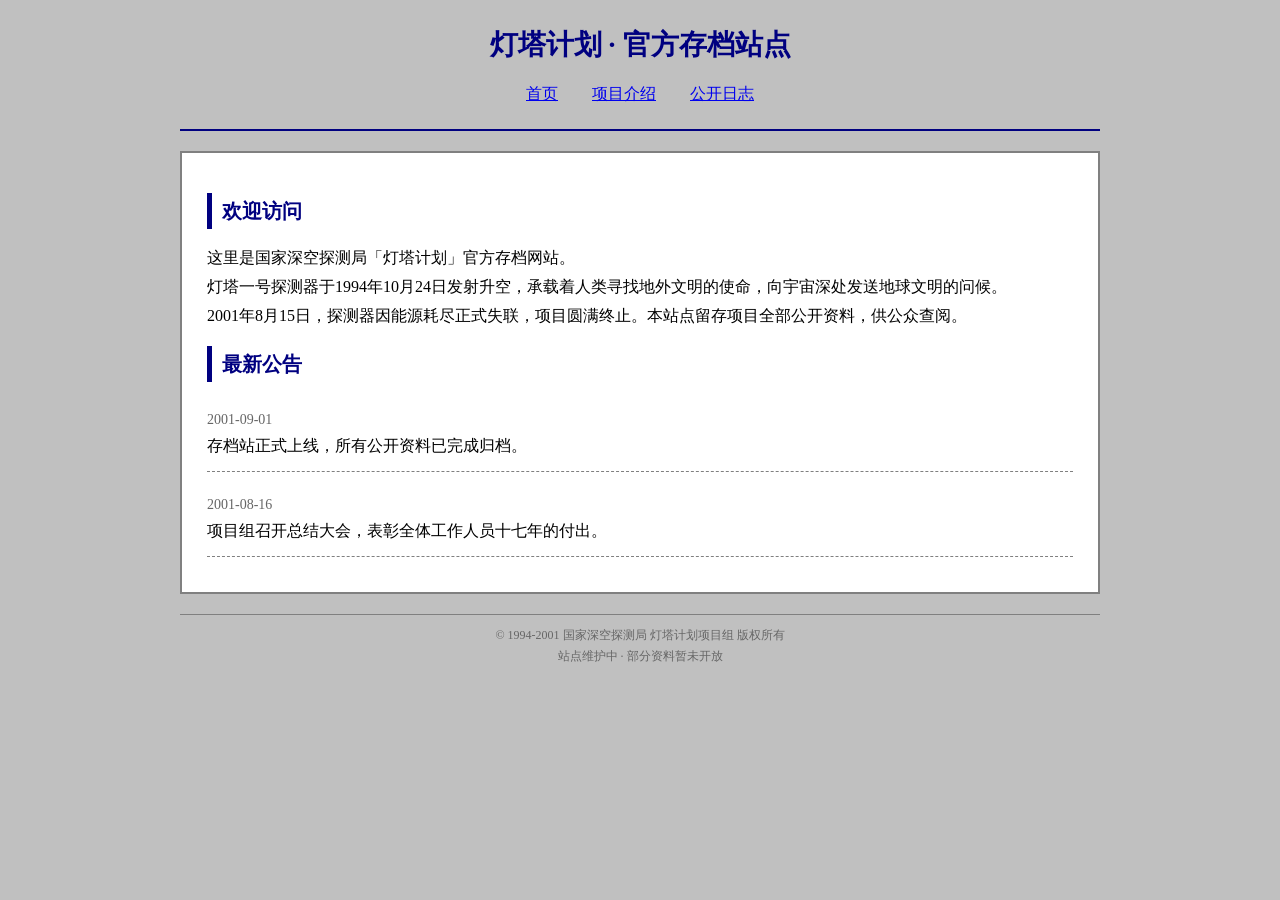
<file: index.html>
<!DOCTYPE html>
<html lang="zh-CN">
<head>
    <meta charset="UTF-8">
    <title>灯塔计划官方存档站</title>
    <link rel="stylesheet" href="style.css">
</head>
<body>
    <header>
        <h1>灯塔计划 · 官方存档站点</h1>
        <nav>
            <a href="index.html">首页</a>
            <a href="about.html">项目介绍</a>
            <a href="logs.html">公开日志</a>
        </nav>
    </header>

    <div class="content">
        <h2>欢迎访问</h2>
        <p>这里是国家深空探测局「灯塔计划」官方存档网站。</p>
        <p>灯塔一号探测器于1994年10月24日发射升空，承载着人类寻找地外文明的使命，向宇宙深处发送地球文明的问候。</p>
        <p>2001年8月15日，探测器因能源耗尽正式失联，项目圆满终止。本站点留存项目全部公开资料，供公众查阅。</p>
        
        <h2>最新公告</h2>
        <div class="log-item">
            <p class="date">2001-09-01</p>
            <p>存档站正式上线，所有公开资料已完成归档。</p>
        </div>
        <div class="log-item">
            <p class="date">2001-08-16</p>
            <p>项目组召开总结大会，表彰全体工作人员十七年的付出。</p>
        </div>
    </div>

    <!-- 
        如果你看到了这条注释，说明你已经迈出了第一步。
        真相不会放在明面上。
        去看看 /hidden/log_001.html
        不要告诉任何人。
    -->

    <footer>
        <p>© 1994-2001 国家深空探测局 灯塔计划项目组 版权所有</p>
        <p class="blink">站点维护中 · 部分资料暂未开放</p>
    </footer>
    <script src="script.js"></script>
</body>
</html>
</file>
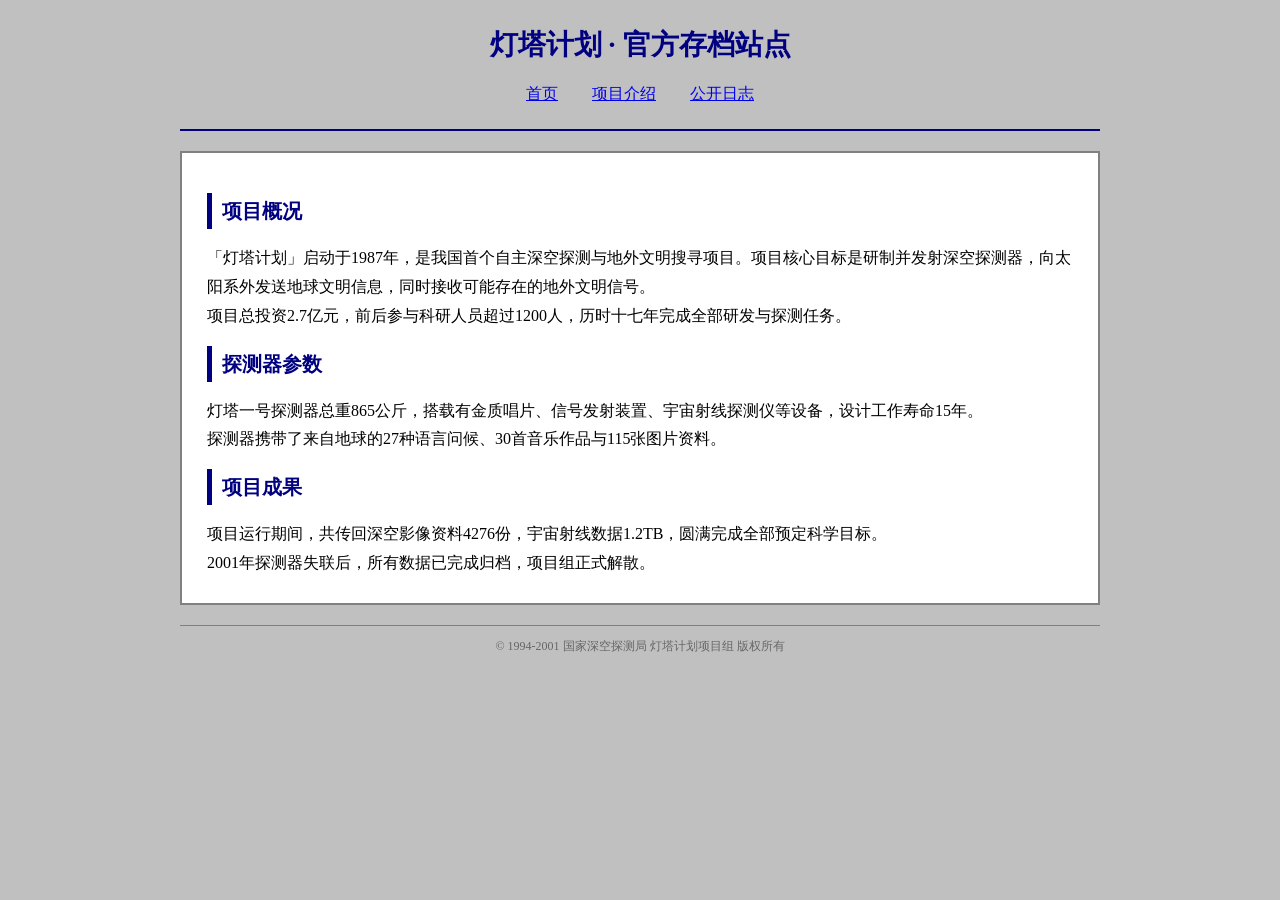
<file: about.html>
<!DOCTYPE html>
<html lang="zh-CN">
<head>
    <meta charset="UTF-8">
    <title>项目介绍 - 灯塔计划官方存档站</title>
    <link rel="stylesheet" href="style.css">
</head>
<body>
    <header>
        <h1>灯塔计划 · 官方存档站点</h1>
        <nav>
            <a href="index.html">首页</a>
            <a href="about.html">项目介绍</a>
            <a href="logs.html">公开日志</a>
        </nav>
    </header>

    <div class="content">
        <h2>项目概况</h2>
        <p>「灯塔计划」启动于1987年，是我国首个自主深空探测与地外文明搜寻项目。项目核心目标是研制并发射深空探测器，向太阳系外发送地球文明信息，同时接收可能存在的地外文明信号。</p>
        <p>项目总投资2.7亿元，前后参与科研人员超过1200人，历时十七年完成全部研发与探测任务。</p>

        <h2>探测器参数</h2>
        <p>灯塔一号探测器总重865公斤，搭载有金质唱片、信号发射装置、宇宙射线探测仪等设备，设计工作寿命15年。</p>
        <p>探测器​‍‌‌‍‌​‍‍‍‌‌‍‍​‍‌‌‍‌​‍‌‍‍‍​‍‍‍‍​‍‌‌‍携带了来自地球的27种语言问候、30首音乐作品与115张图片资料。</p>

        <h2>项目成果</h2>
        <p>项目运行期间，共传回深空影像资料4276份，宇宙射线数据1.2TB，圆满完成全部预定科学目标。</p>
        <p>2001年探测器失联后，所有数据已完成归档，项目组正式解散。</p>
    </div>

    <footer>
        <p>© 1994-2001 国家深空探测局 灯塔计划项目组 版权所有</p>
    </footer>
    <script src="script.js"></script>
</body>
</html>
</file>
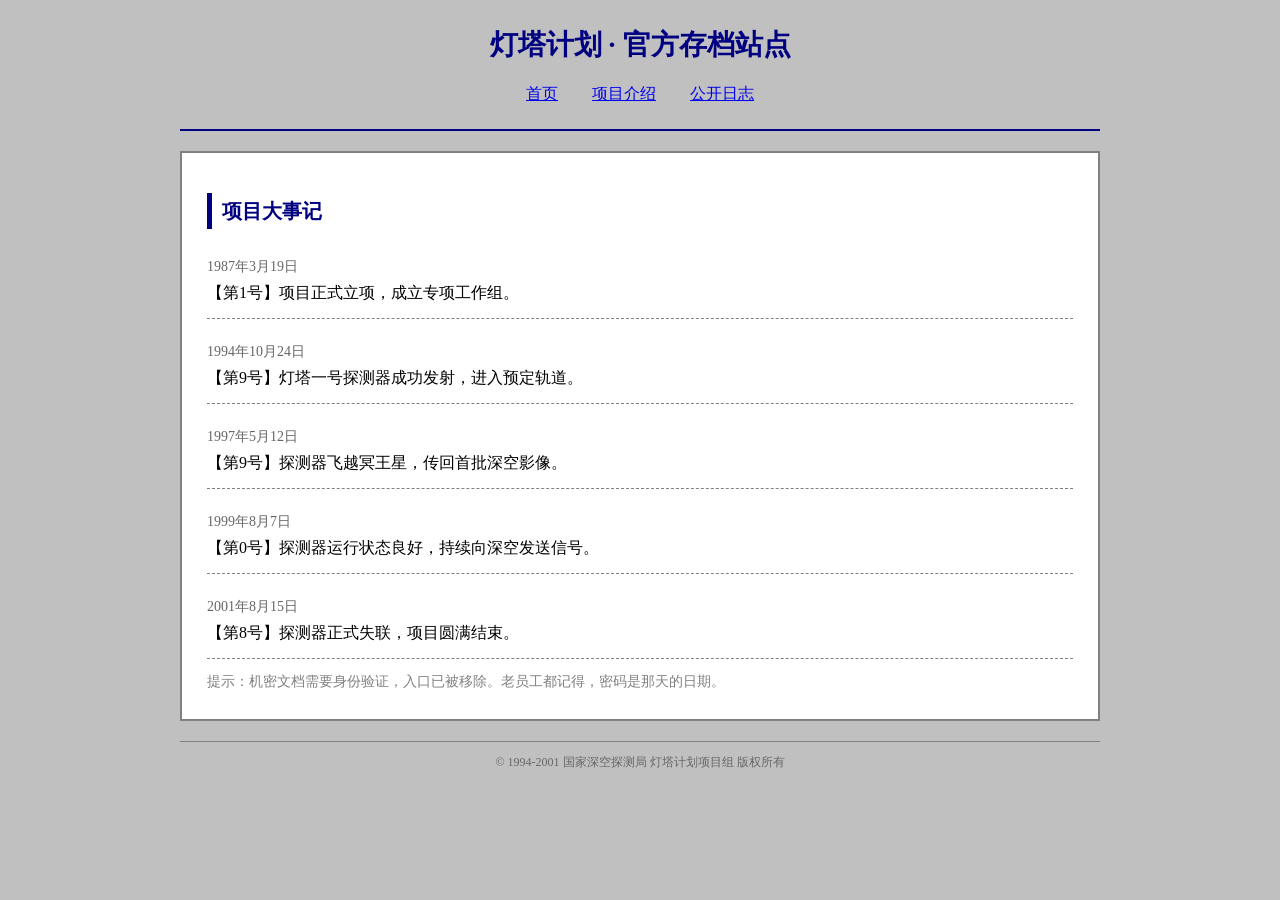
<file: logs.html>
<!DOCTYPE html>
<html lang="zh-CN">
<head>
    <meta charset="UTF-8">
    <title>公开日志 - 灯塔计划官方存档站</title>
    <link rel="stylesheet" href="style.css">
</head>
<body>
    <header>
        <h1>灯塔计划 · 官方存档站点</h1>
        <nav>
            <a href="index.html">首页</a>
            <a href="about.html">项目介绍</a>
            <a href="logs.html">公开日志</a>
        </nav>
    </header>

    <div class="content">
        <h2>项目大事记</h2>
        
        <div class="log-item">
            <p class="date">1987年3月19日</p>
            <p>【第1号】项目正式立项，成立专项工作组。</p>
        </div>
        <div class="log-item">
            <p class="date">1994年10月24日</p>
            <p>【第9号】灯塔一号探测器成功发射，进入预定轨道。</p>
        </div>
        <div class="log-item">
            <p class="date">1997年5月12日</p>
            <p>【第9号】探测器飞越冥王星，传回首批深空影像。</p>
        </div>
        <div class="log-item">
            <p class="date">1999年8月7日</p>
            <p>【第0号】探测器运行状态良好，持续向深空发送信号。</p>
        </div>
        <div class="log-item">
            <p class="date">2001年8月15日</p>
            <p>【第8号】探测器正式失联，项目圆满结束。</p>
        </div>

        <p class="tip">提示：机密文档需要身份验证，入口已被移除。老员工都记得，密码是那天的日期。</p>
    </div>

    <footer>
        <p>© 1994-2001 国家深空探测局 灯塔计划项目组 版权所有</p>
    </footer>
    <script src="script.js"></script>
</body>
</html>
</file>
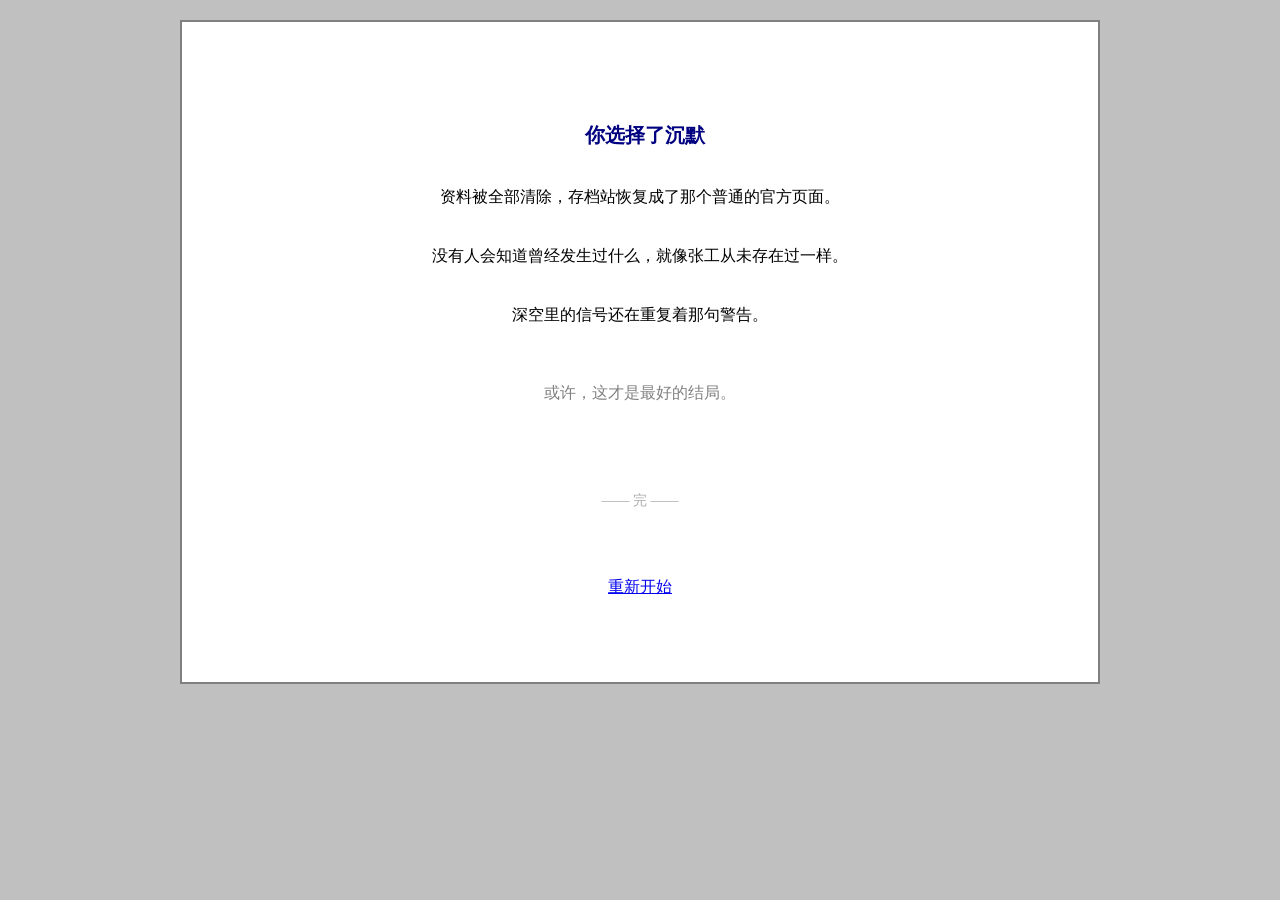
<file: final/ending_silent.html>
<!DOCTYPE html>
<html lang="zh-CN">
<head>
    <meta charset="UTF-8">
    <title>沉默</title>
    <link rel="stylesheet" href="../style.css">
</head>
<body>
    <div class="content" style="text-align:center;padding:80px 30px;">
        <h2 style="border:none;text-align:center;">你选择了沉默</h2>
        <p style="margin:30px 0;">资料被全部清除，存档站恢复成了那个普通的官方页面。</p>
        <p style="margin:30px 0;">没有人会知道曾经发生过什么，就像张工从未存在过一样。</p>
        <p style="margin:30px 0;">深空里的信号还在重复着那句警告。</p>
        <p style="margin:50px 0;color:#808080;">或许，这才是最好的结局。</p>
        <p style="margin-top:80px;font-size:14px;color:#aaa;">—— 完 ——</p>

        <p style="text-align:center;margin-top:60px;"><a href="../index.html">重新开始</a></p>
    </div>
    <script src="../script.js"></script>
</body>
</html>
</file>
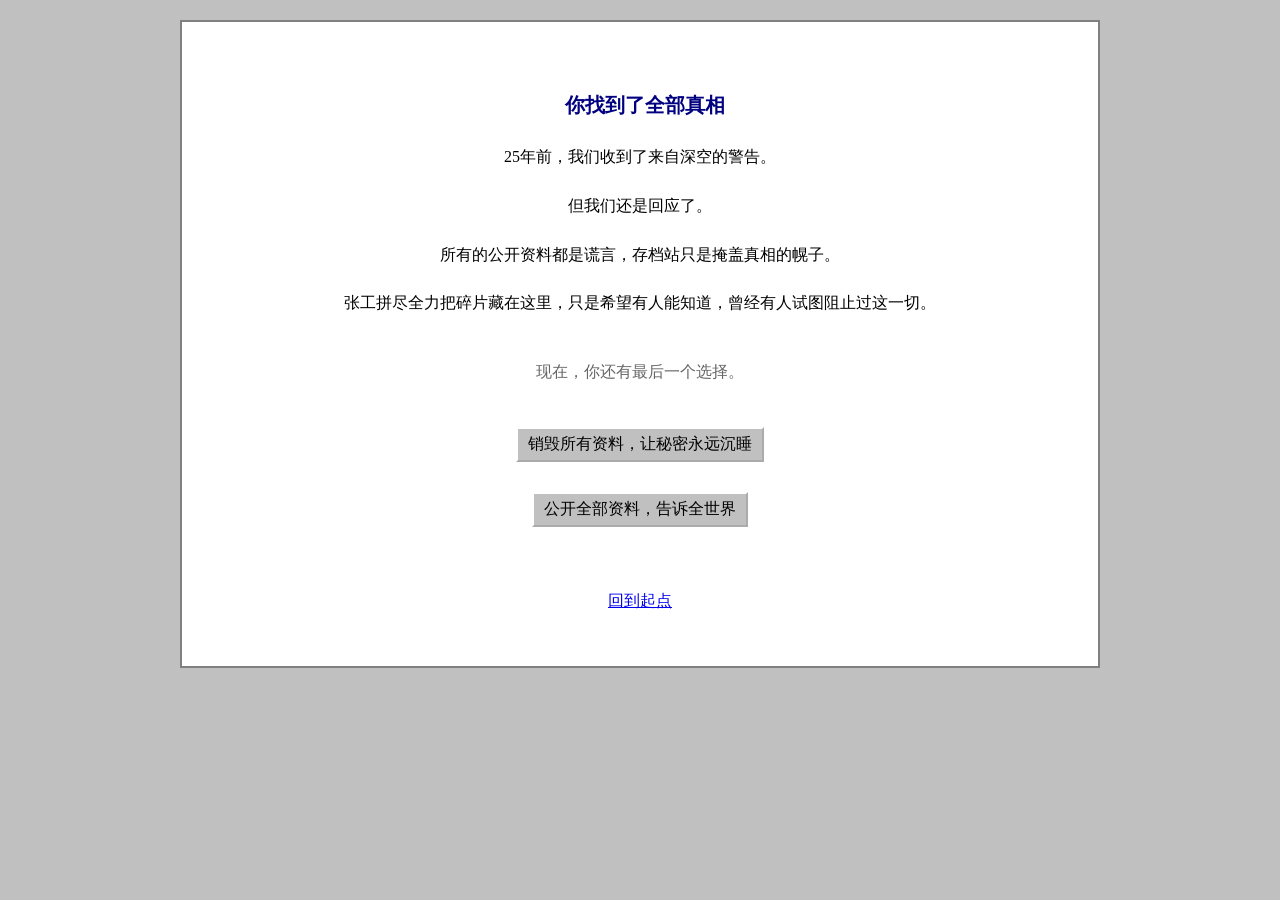
<file: final/truth.html>
<!DOCTYPE html>
<html lang="zh-CN">
<head>
    <meta charset="UTF-8">
    <title>真相</title>
    <link rel="stylesheet" href="../style.css">
</head>
<body>
    <div class="content" style="text-align:center;padding:50px 30px;">
        <h2 style="border:none;text-align:center;">你找到了全部真相</h2>
        <p style="margin:20px 0;">25年前，我们收到了来自深空的警告。</p>
        <p style="margin:20px 0;">但我们还是回应了。</p>
        <p style="margin:20px 0;">所有的公开资料都是谎言，存档站只是掩盖真相的幌子。</p>
        <p style="margin:20px 0;">张工拼尽全力把碎片藏在这里，只是希望有人能知道，曾经有人试图阻止过这一切。</p>
        <p style="margin:40px 0;color:#666;">现在，你还有最后一个选择。</p>
        <p style="margin:30px 0;">
            <button onclick="window.location.href='ending_silent.html'">销毁所有资料，让秘密永远沉睡</button>
        </p>
        <p style="margin:10px 0;">
            <button onclick="alert('资料已公开。很快，所有人都会知道真相。')">公开全部资料，告诉全世界</button>
        </p>

        <p style="text-align:center;margin-top:60px;"><a href="../index.html">回到起点</a></p>
    </div>
    <script src="../script.js"></script>
</body>
</html>
</file>
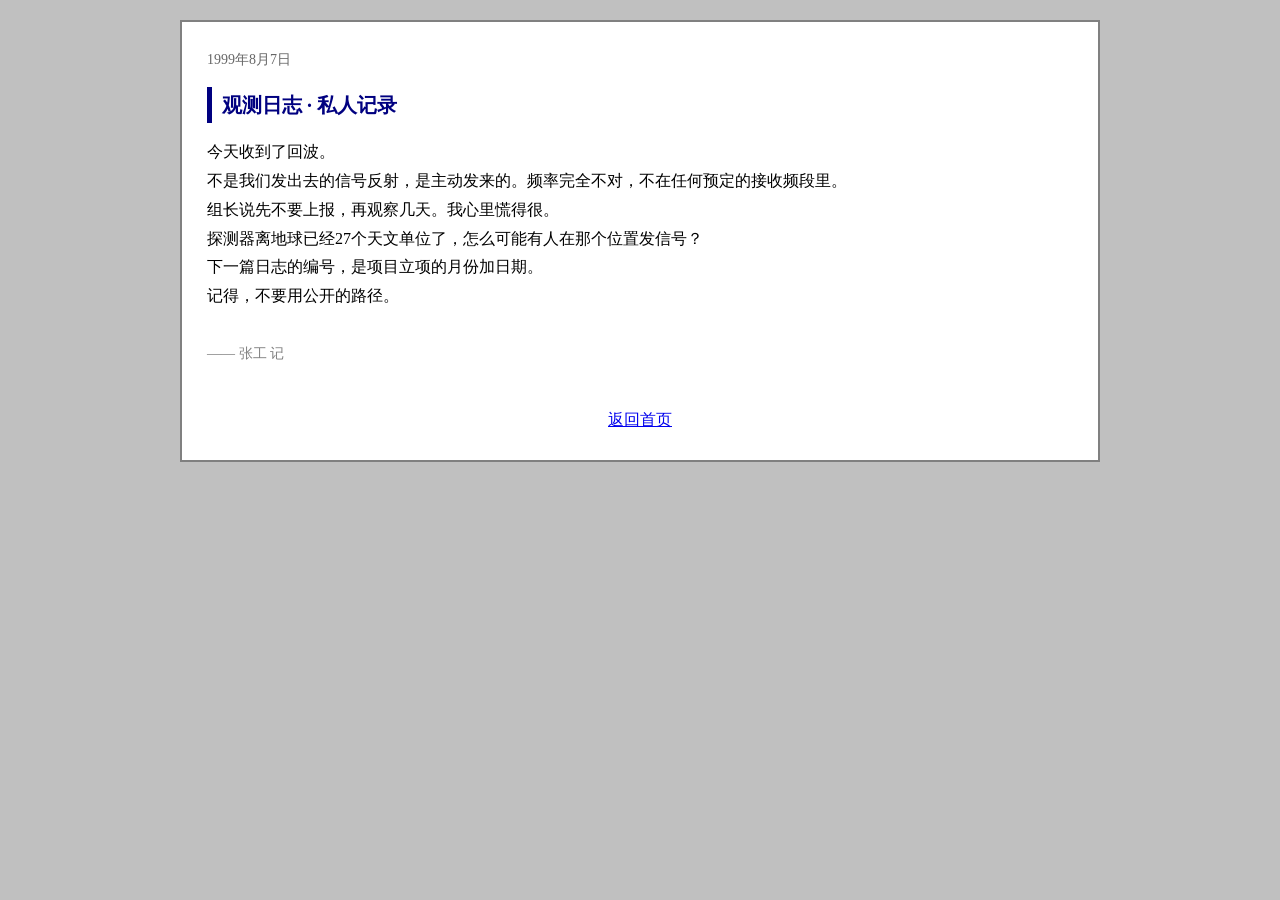
<file: hidden/log_001.html>
<!DOCTYPE html>
<html lang="zh-CN">
<head>
    <meta charset="UTF-8">
    <title>私人日志 001</title>
    <link rel="stylesheet" href="../style.css">
</head>
<body>
    <div class="content">
        <p class="date">1999年8月7日</p>
        <h2>观测日志 · 私人记录</h2>
        <p>今天收到了回波。</p>
        <p>不是我们发出去的信号反射，是主动发来的。频率完全不对，不在任何预定的接收频段里。</p>
        <p>组长说先不要上报，再观察几天。我心里慌得很。</p>
        <p>探测器离地球已经27个天文单位了，怎么可能有人在那个位置发信号？</p>
        <p>下一篇日志的编号，是项目立项的月份加日期。</p>
        <p>记得，不要用公开的路径。</p>

        <p style="margin-top:30px;color:#808080;font-size:14px;">—— 张工 记</p>
        <p style="text-align:center;margin-top:40px;"><a href="../index.html">返回首页</a></p>
    </div>
    <script src="../script.js"></script>
</body>
</html>
</file>
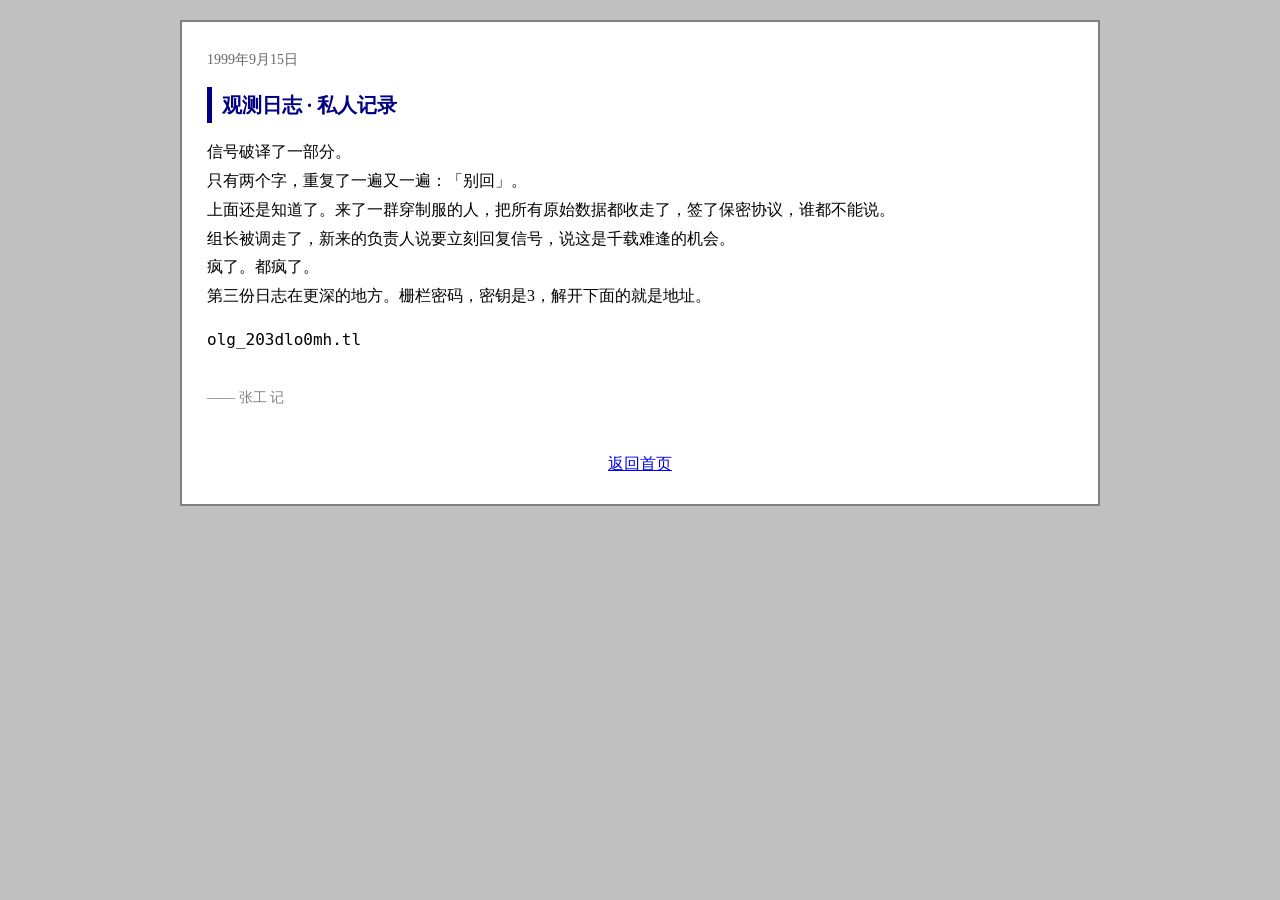
<file: hidden/log_002.html>
<!DOCTYPE html>
<html lang="zh-CN">
<head>
    <meta charset="UTF-8">
    <title>私人日志 002</title>
    <link rel="stylesheet" href="../style.css">
</head>
<body>
    <div class="content">
        <p class="date">1999年9月15日</p>
        <h2>观测日志 · 私人记录</h2>
        <p>信号破译了一部分。</p>
        <p>只有两个字，重复了一遍又一遍：「别回」。</p>
        <p>上面还是知道了。来了一群穿制服的人，把所有原始数据都收走了，签了保密协议，谁都不能说。</p>
        <p>组长被调走了，新来的负责人说要立刻回复信号，说这是千载难逢的机会。</p>
        <p>疯了。都疯了。</p>
        <p>第三份日志在更深的地方。栅栏密码，密钥是3，解开下面的就是地址。</p>
        <p style="font-family:monospace;margin:15px 0;">olg_203dlo0mh.tl</p>

        <p style="margin-top:30px;color:#808080;font-size:14px;">—— 张工 记</p>
        <p style="text-align:center;margin-top:40px;"><a href="../index.html">返回首页</a></p>
    </div>
    <script src="../script.js"></script>
</body>
</html>
</file>
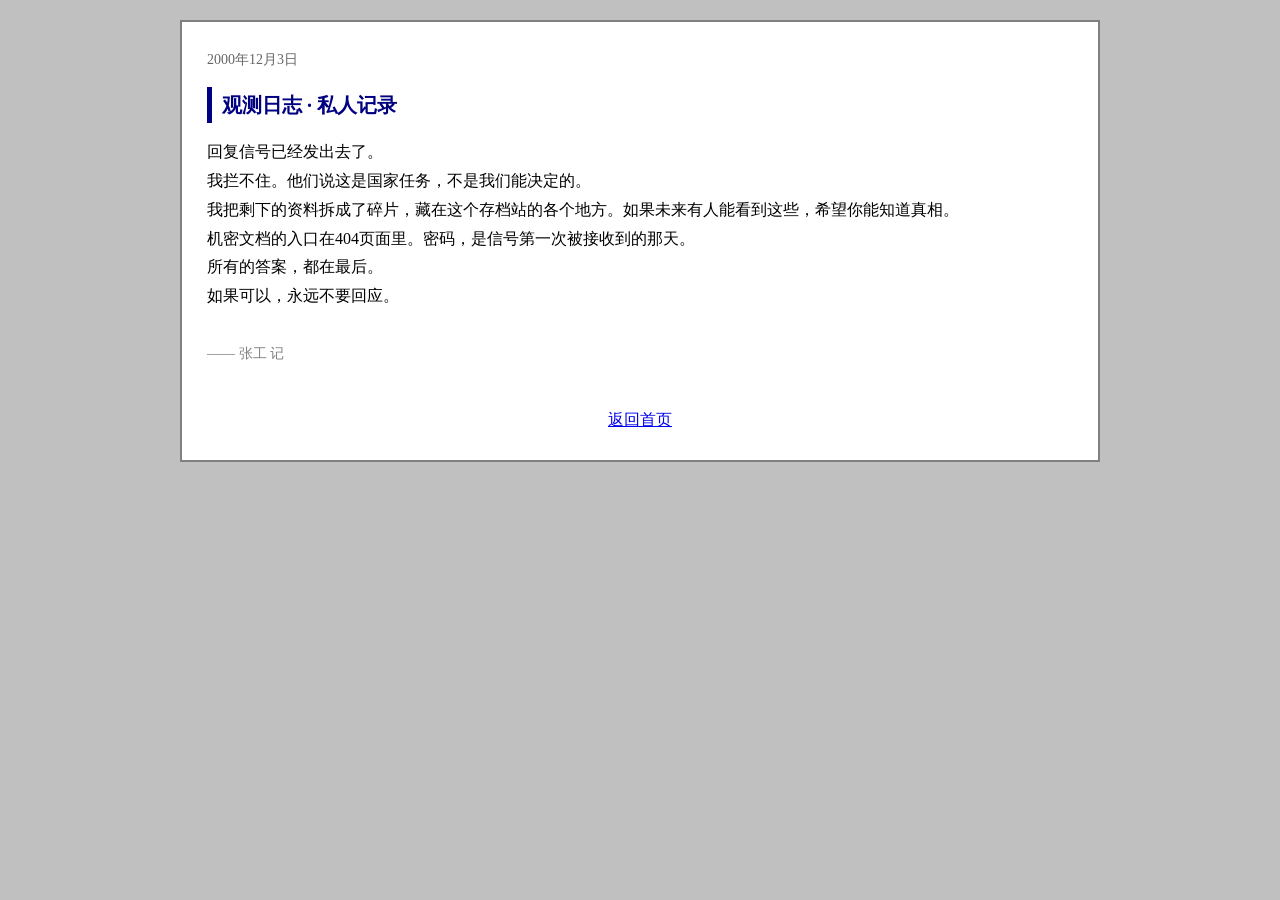
<file: hidden/log_003.html>
<!DOCTYPE html>
<html lang="zh-CN">
<head>
    <meta charset="UTF-8">
    <title>私人日志 003</title>
    <link rel="stylesheet" href="../style.css">
</head>
<body>
    <div class="content">
        <p class="date">2000年12月3日</p>
        <h2>观测日志 · 私人记录</h2>
        <p>回复信号已经发出去了。</p>
        <p>我拦不住。他们说这是国家任务，不是我们能决定的。</p>
        <p>我把剩下的资料拆成了碎片，藏在这个存档站的各个地方。如果未来有人能看到这些，希望你能知道真相。</p>
        <p>机密文档的入口在404页面里。密码，是信号第一次被接收到的那天。</p>
        <p>所有的答案，都在最后。</p>
        <p>如果可以，永远不要回应。</p>

        <p style="margin-top:30px;color:#808080;font-size:14px;">—— 张工 记</p>
        <p style="text-align:center;margin-top:40px;"><a href="../index.html">返回首页</a></p>
    </div>
    <script src="../script.js"></script>
</body>
</html>
</file>
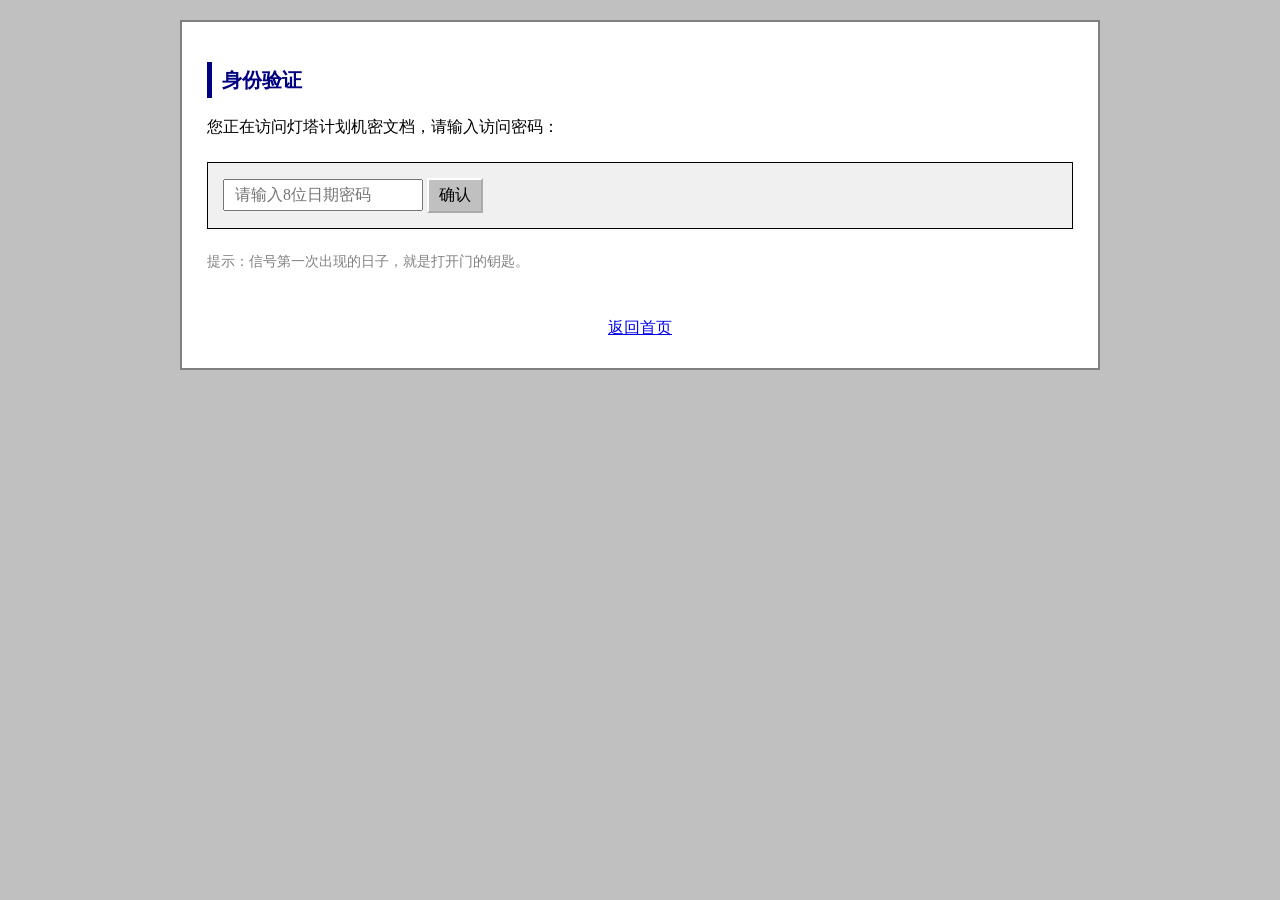
<file: secret/cipher.html>
<!DOCTYPE html>
<html lang="zh-CN">
<head>
    <meta charset="UTF-8">
    <title>机密文档访问验证</title>
    <link rel="stylesheet" href="../style.css">
</head>
<body>
    <div class="content">
        <h2>身份验证</h2>
        <p>您正在访问灯塔计划机密文档，请输入访问密码：</p>
        
        <div class="cipher-box">
            <input type="text" id="pwdInput" placeholder="请输入8位日期密码" style="width:200px;">
            <button onclick="checkPassword('pwdInput','19990807','doc_1.html')">确认</button>
        </div>
        
        <p class="tip">提示：信号第一次出现的日子，就是打开门的钥匙。</p>
        <p style="text-align:center;margin-top:40px;"><a href="../index.html">返回首页</a></p>
    </div>
    <script src="../script.js"></script>
</body>
</html>
</file>
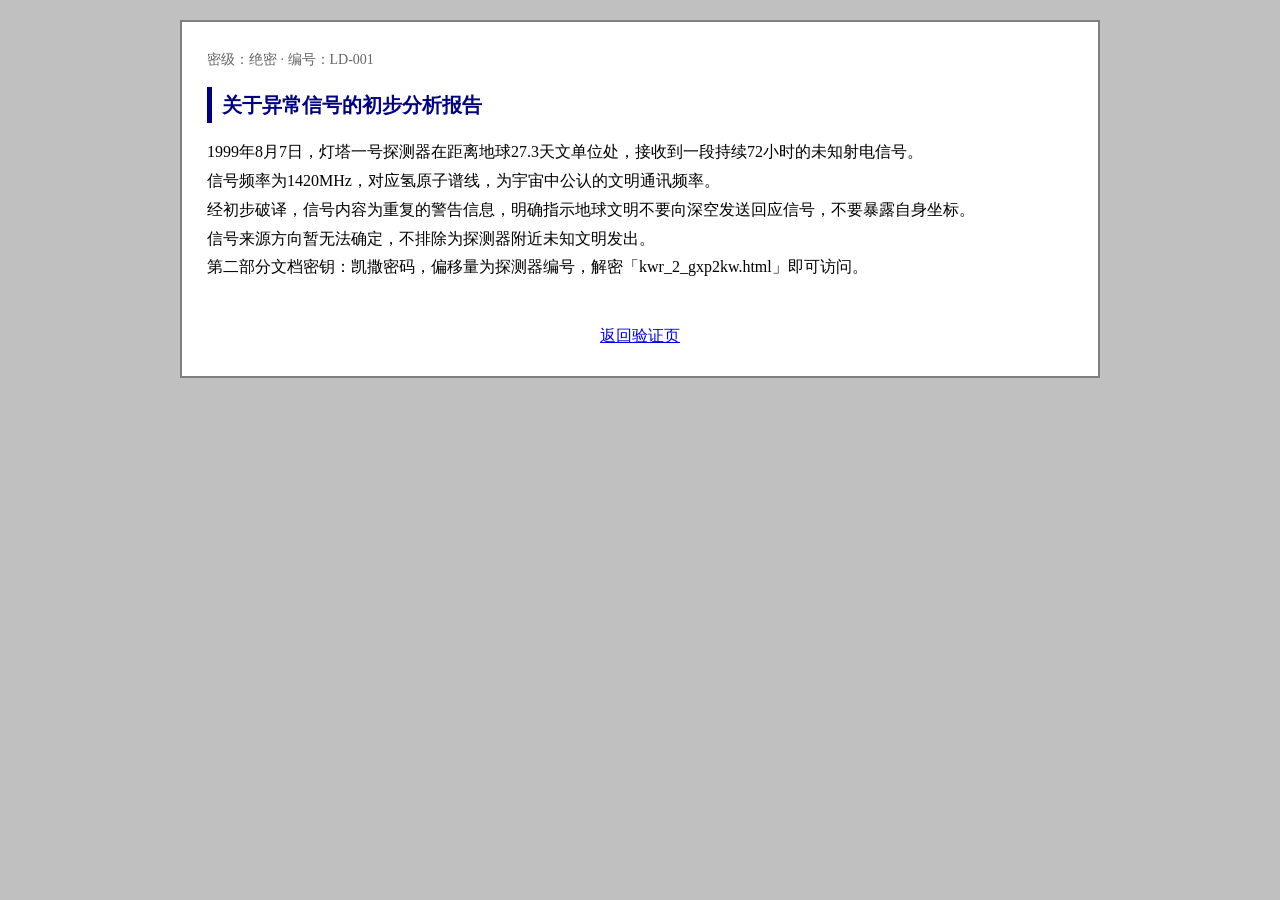
<file: secret/doc_1.html>
<!DOCTYPE html>
<html lang="zh-CN">
<head>
    <meta charset="UTF-8">
    <title>机密文档 · 第一部分</title>
    <link rel="stylesheet" href="../style.css">
</head>
<body>
    <div class="content">
        <p class="date">密级：绝密 · 编号：LD-001</p>
        <h2>关于异常信号的初步分析报告</h2>
        <p>1999年8月7日，灯塔一号探测器在距离地球27.3天文单位处，接收到一段持续72小时的未知射电信号。</p>
        <p>信号频率为1420MHz，对应氢原子谱线，为宇宙中公认的文明通讯频率。</p>
        <p>经初步破译，信号内容为重复的警告信息，明确指示地球文明不要向深空发送回应信号，不要暴露自身坐标。</p>
        <p>信号来源方向暂无法确定，不排除为探测器附近未知文明发出。</p>
        <p>第二部分文档密钥：凯撒密码，偏移量为探测器编号，解密「kwr_2_gxp2kw.html」即可访问。</p>

        <p style="text-align:center;margin-top:40px;"><a href="cipher.html">返回验证页</a></p>
    </div>
    <script src="../script.js"></script>
</body>
</html>
</file>
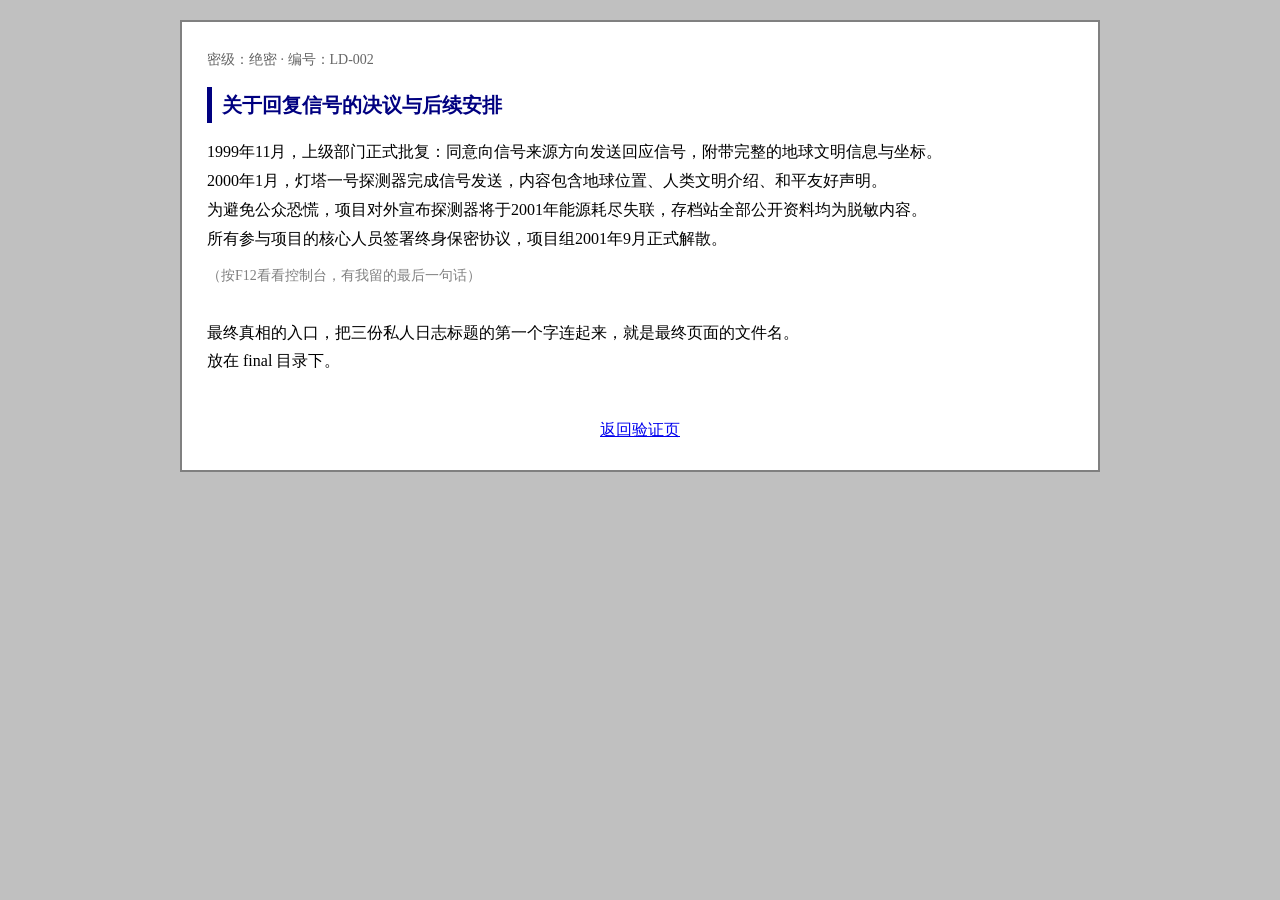
<file: secret/doc_2.html>
<!DOCTYPE html>
<html lang="zh-CN">
<head>
    <meta charset="UTF-8">
    <title>机密文档 · 第二部分</title>
    <link rel="stylesheet" href="../style.css">
</head>
<body>
    <div class="content">
        <p class="date">密级：绝密 · 编号：LD-002</p>
        <h2>关于回复信号的决议与后续安排</h2>
        <p>1999年11月，上级部门正式批复：同意向信号来源方向发送回应信号，附带完整的地球文明信息与坐标。</p>
        <p>2000年1月，灯塔一号探测器完成信号发送，内容包含地球位置、人类文明介绍、和平友好声明。</p>
        <p>为避免公众恐慌，项目对外宣布探测器将于2001年能源耗尽失联，存档站全部公开资料均为脱敏内容。</p>
        <p>所有参与项目的核心人员签署终身保密协议，项目组2001年9月正式解散。</p>
        <p class="tip">（按F12看看控制台，有我留的最后一句话）</p>

        <p style="margin-top:30px;">最终真相的入口，把三份私人日志标题的第一个字连起来，就是最终页面的文件名。</p>
        <p>放在 final 目录下。</p>

        <p style="text-align:center;margin-top:40px;"><a href="cipher.html">返回验证页</a></p>
    </div>
    <script src="../script.js"></script>
</body>
</html>
</file>
<file: style.css>
* {
    margin: 0;
    padding: 0;
    box-sizing: border-box;
}

body {
    font-family: "SimSun", "宋体", serif;
    background-color: #c0c0c0;
    color: #000;
    font-size: 16px;
    line-height: 1.8;
    max-width: 960px;
    margin: 0 auto;
    padding: 20px;
}

header {
    border-bottom: 2px solid #000080;
    padding-bottom: 10px;
    margin-bottom: 20px;
}

h1 {
    color: #000080;
    font-size: 28px;
    text-align: center;
    margin-bottom: 10px;
}

nav {
    text-align: center;
    margin: 10px 0;
}

nav a {
    color: #0000ee;
    margin: 0 15px;
    text-decoration: underline;
}

nav a:visited {
    color: #551a8b;
}

.content {
    background: #fff;
    border: 2px solid #808080;
    padding: 25px;
    margin-bottom: 20px;
}

h2 {
    color: #000080;
    border-left: 5px solid #000080;
    padding-left: 10px;
    margin: 15px 0;
    font-size: 20px;
}

.log-item {
    border-bottom: 1px dashed #808080;
    padding: 10px 0;
    margin-bottom: 10px;
}

.date {
    color: #666;
    font-size: 14px;
}

footer {
    text-align: center;
    font-size: 12px;
    color: #666;
    border-top: 1px solid #808080;
    padding-top: 10px;
    margin-top: 20px;
}

.blink {
    animation: blink 1s step-end infinite;
}

@keyframes blink {
    50% { opacity: 0; }
}

.cipher-box {
    margin: 20px 0;
    padding: 15px;
    border: 1px solid #000;
    background: #f0f0f0;
}

input, button {
    font-family: inherit;
    font-size: 16px;
    padding: 5px 10px;
}

button {
    background: #c0c0c0;
    border: 2px outset #fff;
    cursor: pointer;
}

button:active {
    border-style: inset;
}

.tip {
    color: #808080;
    font-size: 14px;
    margin-top: 10px;
}
</file>
